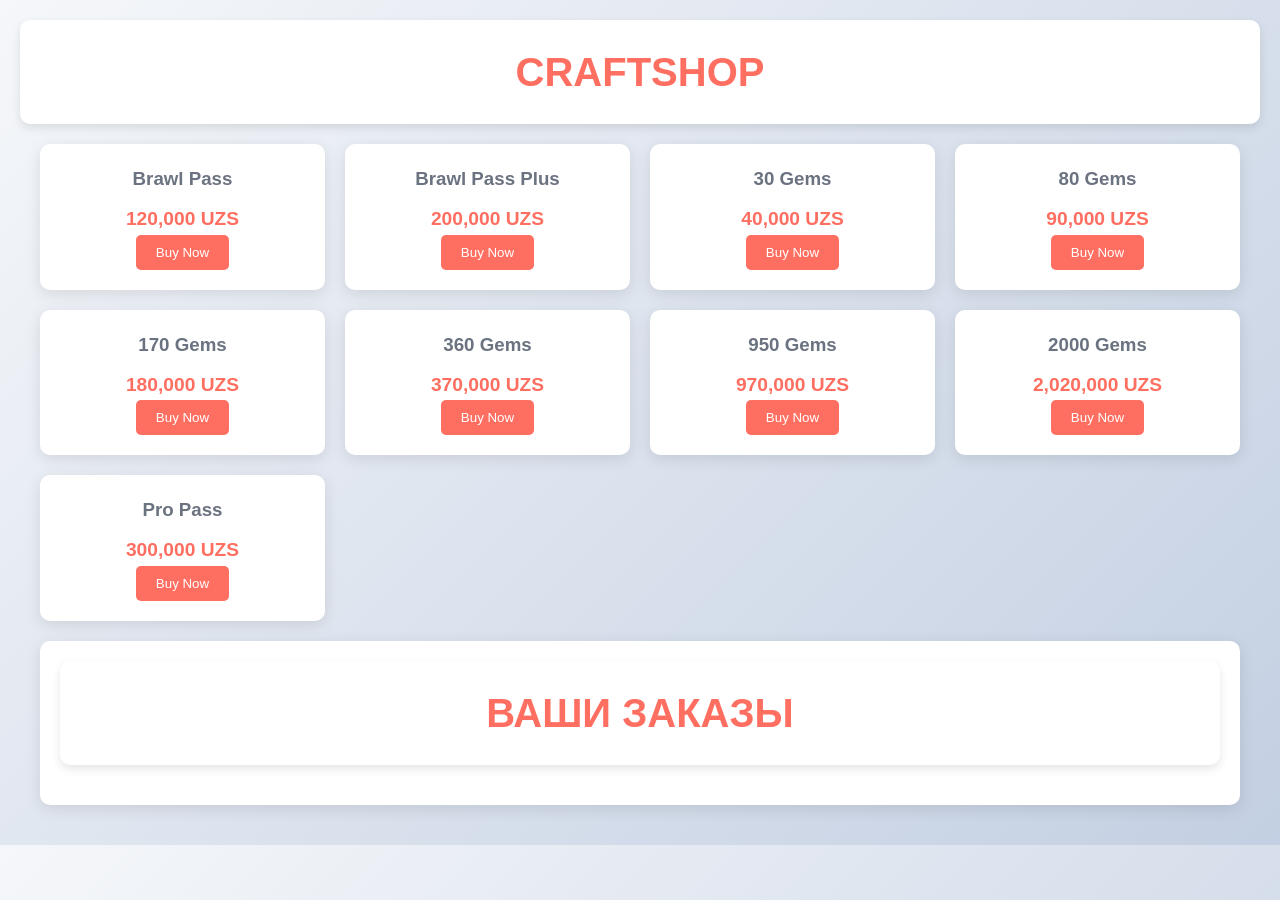
<file: index.html>
<!DOCTYPE html>
<html lang="en">
<head>
    <meta charset="UTF-8" />
    <meta name="viewport" content="width=device-width, initial-scale=1.0" />
    <title>CraftShop - Brawl Stars Goods</title>
    <link rel="stylesheet" href="./Styles/main.css">
</head>
<body>
    <header>
        <h1>CraftShop</h1>
    </header>

    <div class="container">
        <div class="product-card">
            <h3>Brawl Pass</h3>
            <p>120,000 UZS</p>
            <button onclick="showForm('Brawl Pass', 120000)">Buy Now</button>
        </div>
        <div class="product-card">
            <h3>Brawl Pass Plus</h3>
            <p>200,000 UZS</p>
            <button onclick="showForm('Brawl Pass Plus', 200000)">Buy Now</button>
        </div>
        <div class="product-card">
            <h3>30 Gems</h3>
            <p>40,000 UZS</p>
            <button onclick="showForm('30 Gems', 40000)">Buy Now</button>
        </div>
        <div class="product-card">
            <h3>80 Gems</h3>
            <p>90,000 UZS</p>
            <button onclick="showForm('80 Gems', 90000)">Buy Now</button>
        </div>
        <div class="product-card">
            <h3>170 Gems</h3>
            <p>180,000 UZS</p>
            <button onclick="showForm('170 Gems', 180000)">Buy Now</button>
        </div>
        <div class="product-card">
            <h3>360 Gems</h3>
            <p>370,000 UZS</p>
            <button onclick="showForm('360 Gems', 370000)">Buy Now</button>
        </div>
        <div class="product-card">
            <h3>950 Gems</h3>
            <p>970,000 UZS</p>
            <button onclick="showForm('950 Gems', 970000)">Buy Now</button>
        </div>
        <div class="product-card">
            <h3>2000 Gems</h3>
            <p>2,020,000 UZS</p>
            <button onclick="showForm('2000 Gems', 2020000)">Buy Now</button>
        </div>
        <div class="product-card">
            <h3>Pro Pass</h3>
            <p>300,000 UZS</p>
            <button onclick="showForm('Pro Pass', 300000)">Buy Now</button>
        </div>
    </div>

    <div class="orderList">
        <header>
            <h1>Ваши Заказы</h1>
        </header>
        <div class="orders" id="orders-container"></div>
    </div>

    <div id="order-form">
        <h2>Complete Your Purchase</h2>
        <input type="text" id="name" placeholder="Your Name" required />
        <input type="email" id="email" placeholder="Email (Connected to Brawl Stars)" required />
        <input type="text" id="telegram" placeholder="Telegram Username" required />
        <p class="warning">
            Warning: If the Telegram username is incorrect or cannot be detected, your order will be declined.
        </p>
        <button id="submit-order" onclick="customAlert.alert('Order Placed successfully')">Submit Order</button>
    </div>
    <script src="./functions/main.js"></script>
</body>
</html>
</file>
<file: Styles/main.css>
* {
  margin: 0;
  padding: 0;
  box-sizing: border-box;
  font-family: Arial, sans-serif;
}

body {
  background: linear-gradient(135deg, #f5f7fa, #c3cfe2);
  color: #333;
  line-height: 1.6;
  padding: 20px;
  overflow-x: hidden;
}

header {
  text-align: center;
  padding: 20px;
  background: #fff;
  border-radius: 10px;
  box-shadow: 0 4px 10px rgba(0, 0, 0, 0.1);
  animation: slideDown 1s ease-out;
}

h1 {
  color: #ff6f61;
  font-size: 2.5em;
  text-transform: uppercase;
}

.container {
  max-width: 1200px;
  margin: 20px auto;
  display: grid;
  grid-template-columns: repeat(auto-fit, minmax(250px, 1fr));
  gap: 20px;
}

.product-card {
  background: #fff;
  border-radius: 10px;
  padding: 20px;
  text-align: center;
  box-shadow: 0 4px 15px rgba(0, 0, 0, 0.1);
  transition: transform 0.3s, box-shadow 0.3s;
  animation: fadeIn 0.5s ease-in;
}

.product-card:hover {
  transform: translateY(-10px);
  box-shadow: 0 8px 20px rgba(0, 0, 0, 0.2);
}

.product-card h3 {
  color: #6b7280;
  margin-bottom: 10px;
}

.product-card p {
  font-size: 1.2em;
  color: #ff6f61;
  font-weight: bold;
}

.product-card button {
  background: #ff6f61;
  color: #fff;
  border: none;
  padding: 10px 20px;
  border-radius: 5px;
  cursor: pointer;
  transition: background 0.3s;
}

.product-card button:hover {
  background: #e65b50;
}

#order-form {
  background: #fff;
  padding: 20px;
  border-radius: 10px;
  box-shadow: 0 4px 15px rgba(0, 0, 0, 0.1);
  margin: 20px auto;
  max-width: 500px;
  animation: slideUp 1s ease-out;
  display: none;
}

#order-form h2 {
  color: #ff6f61;
  margin-bottom: 20px;
}

#order-form input {
  width: 100%;
  padding: 10px;
  margin: 10px 0;
  border: 1px solid #ddd;
  border-radius: 5px;
  transition: border-color 0.3s;
}

#order-form input:focus {
  border-color: #ff6f61;
  outline: none;
}

.warning {
  color: #e65b50;
  font-size: 0.9em;
  margin: 10px 0;
}

#submit-order {
  background: #ff6f61;
  color: #fff;
  border: none;
  padding: 10px;
  width: 100%;
  border-radius: 5px;
  cursor: pointer;
  transition: background 0.3s;
}

#submit-order:hover {
  background: #e65b50;
}

.orderList {
  max-width: 1200px;
  margin: 20px auto;
  background: #fff;
  padding: 20px;
  border-radius: 10px;
  box-shadow: 0 4px 15px rgba(0, 0, 0, 0.1);
  animation: fadeIn 1s ease-in;
}

.orderList header {
  margin-bottom: 20px;
}

.orders {
  display: flex;
  flex-direction: column;
  gap: 15px;
}

.order {
  background: #f9fafb;
  padding: 15px;
  border-radius: 8px;
  display: flex;
  justify-content: space-between;
  align-items: center;
  transition: transform 0.3s, background 0.3s;
}

.order.finished {
  background: #d1fae5; /* Light green for Finished */
}

.order.something-went-wrong {
  background: #fee2e2; /* Light red for Something Went Wrong */
}

.order:hover {
  transform: scale(1.02);
}

.order h1 {
  font-size: 1.1em;
  color: #333;
  text-transform: none;
}

.order .productStatus.pending {
  color: #f59e0b; /* Amber for Pending */
}

.order .productStatus.something-went-wrong {
  color: #ef4444; /* Red for Something Went Wrong */
}

.order .productStatus.finished {
  color: #10b981; /* Green for Finished */
}

@keyframes fadeIn {
  from { opacity: 0; }
  to { opacity: 1; }
}

@keyframes slideDown {
  from { transform: translateY(-50px); opacity: 0; }
  to { transform: translateY(0); opacity: 1; }
}

@keyframes slideUp {
  from { transform: translateY(50px); opacity: 0; }
  to { transform: translateY(0); opacity: 1; }
}

@media (max-width: 600px) {
  h1 { font-size: 1.8em; }
  .product-card { padding: 15px; }
  #order-form { padding: 15px; }
  .order { flex-direction: column; text-align: center; gap: 10px; }
}
</file>
